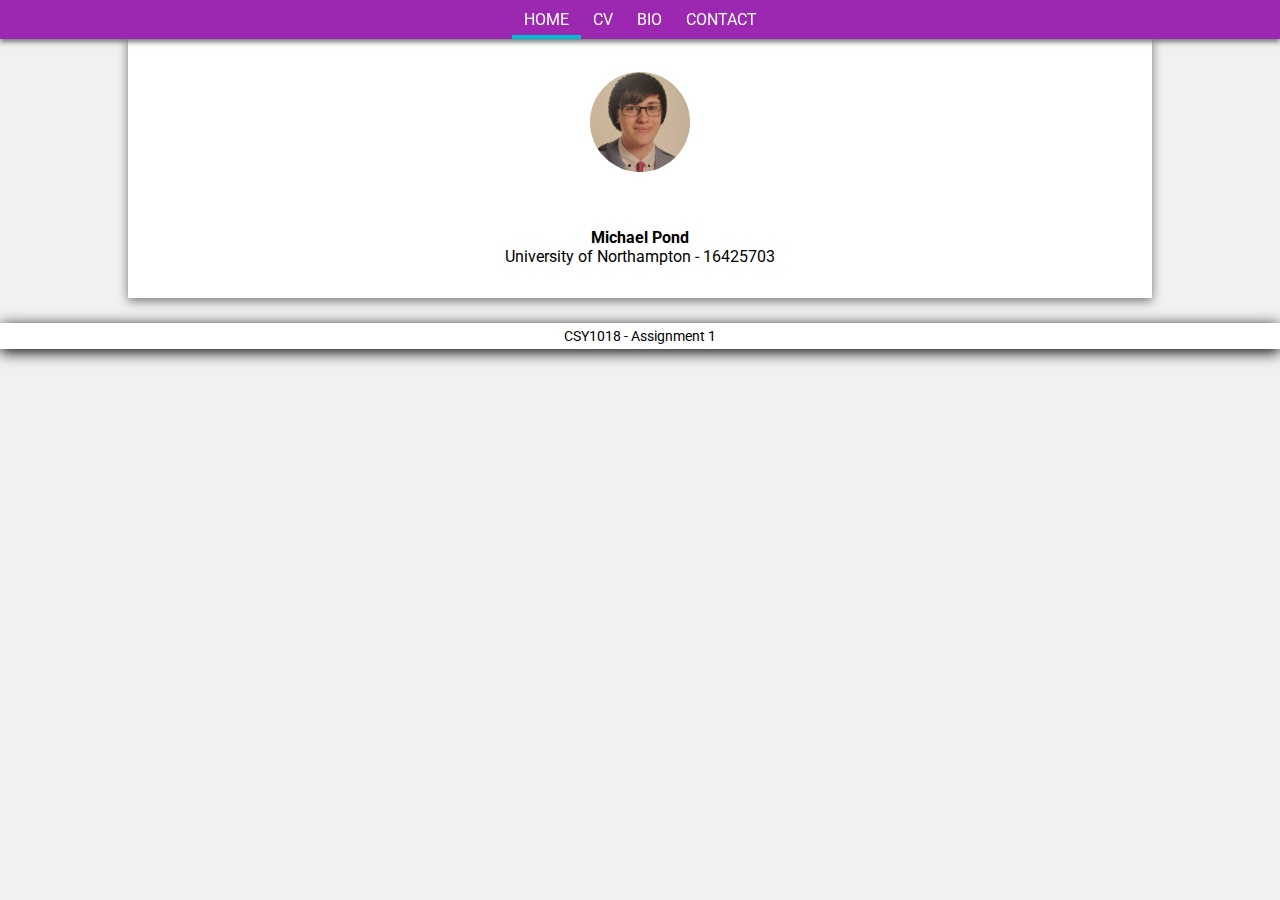
<file: index.html>
<!DOCTYPE html>
<!-- Michael Pond 16425703 -->
<html>

<head>
    <meta charset="utf-8">
    <title>Assignment 1</title>
    <link href="https://fonts.googleapis.com/css?family=Roboto" rel="stylesheet">
    <link rel="stylesheet" href="css/style.css" />
    <link rel="stylesheet" href="css/index.css" />
</head>

<body>
    <nav>
        <ul>
            <li><a class="active" href="index.html">HOME</a></li>
            <li><a href="cv.html">CV</a></li>
            <li><a href="bio.html">BIO</a></li>
            <li><a href="contact.html">CONTACT</a></li>
        </ul>
    </nav>
    <section class="wrapper">
        <div class="me">
            <img src="img/michael.jpg" alt="Michael" />
        </div>
        <p>
            Michael Pond
            <ol>
                <li>University of Northampton - 16425703</li>
            </ol>
        </p>
    </section>
    <footer>
        CSY1018 - Assignment 1
    </footer>
</body>

</html>
</file>
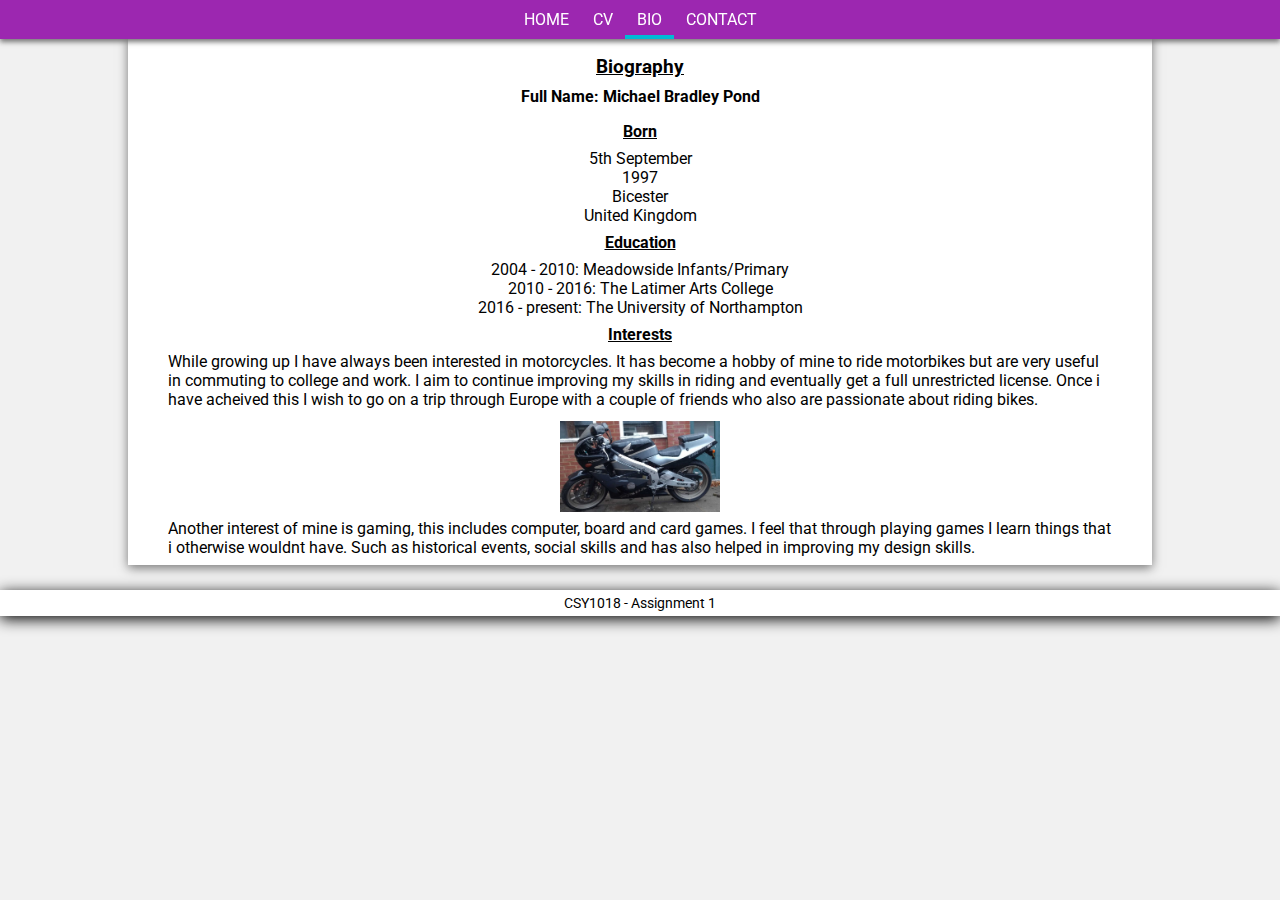
<file: bio.html>
<!DOCTYPE html>
<!-- Michael Pond 16425703 -->
<html>

<head>
    <meta charset="utf-8">
    <title>Assignment 1</title>
    <link href="https://fonts.googleapis.com/css?family=Roboto" rel="stylesheet">
    <link rel="stylesheet" href="css/style.css" />
    <link rel="stylesheet" href="css/bio.css" />
</head>

<body>
    <nav>
        <ul>
            <li><a href="index.html">HOME</a></li>
            <li><a href="cv.html">CV</a></li>
            <li><a class="active" href="bio.html">BIO</a></li>
            <li><a href="contact.html">CONTACT</a></li>
        </ul>
    </nav>
    <section class="wrapper">
        <h3>Biography</h3>
        <h5>Full Name: Michael Bradley Pond</h5>
        <h4>Born</h4>
        <ol>
            <li>5th September</li>
            <li>1997</li>
            <li>Bicester</li>
            <li>United Kingdom</li>
        </ol>
        <h4>Education</h4>
        <ol>
            <li>2004 - 2010: Meadowside Infants/Primary</li>
            <li>2010 - 2016: The Latimer Arts College</li>
            <li>2016 - present: The University of Northampton</li>
        </ol>
        <h4>Interests</h4>
        <section class="column">
            <p>
                While growing up I have always been interested in motorcycles. It has become a hobby of mine to ride motorbikes but are very useful in commuting to college and work. I aim to continue improving my skills in riding and eventually get a full unrestricted
                license. Once i have acheived this I wish to go on a trip through Europe with a couple of friends who also are passionate about riding bikes.
            </p>
            <div class="bike">
                <img src="img/bike.jpg" alt="Motorbike" />
            </div>
            <p>
                Another interest of mine is gaming, this includes computer, board and card games. I feel that through playing games I learn things that i otherwise wouldnt have. Such as historical events, social skills and has also helped in improving my design skills.
            </p>
        </section>
    </section>
    <footer class="footer">
        CSY1018 - Assignment 1
    </footer>
</body>

</html>
</file>
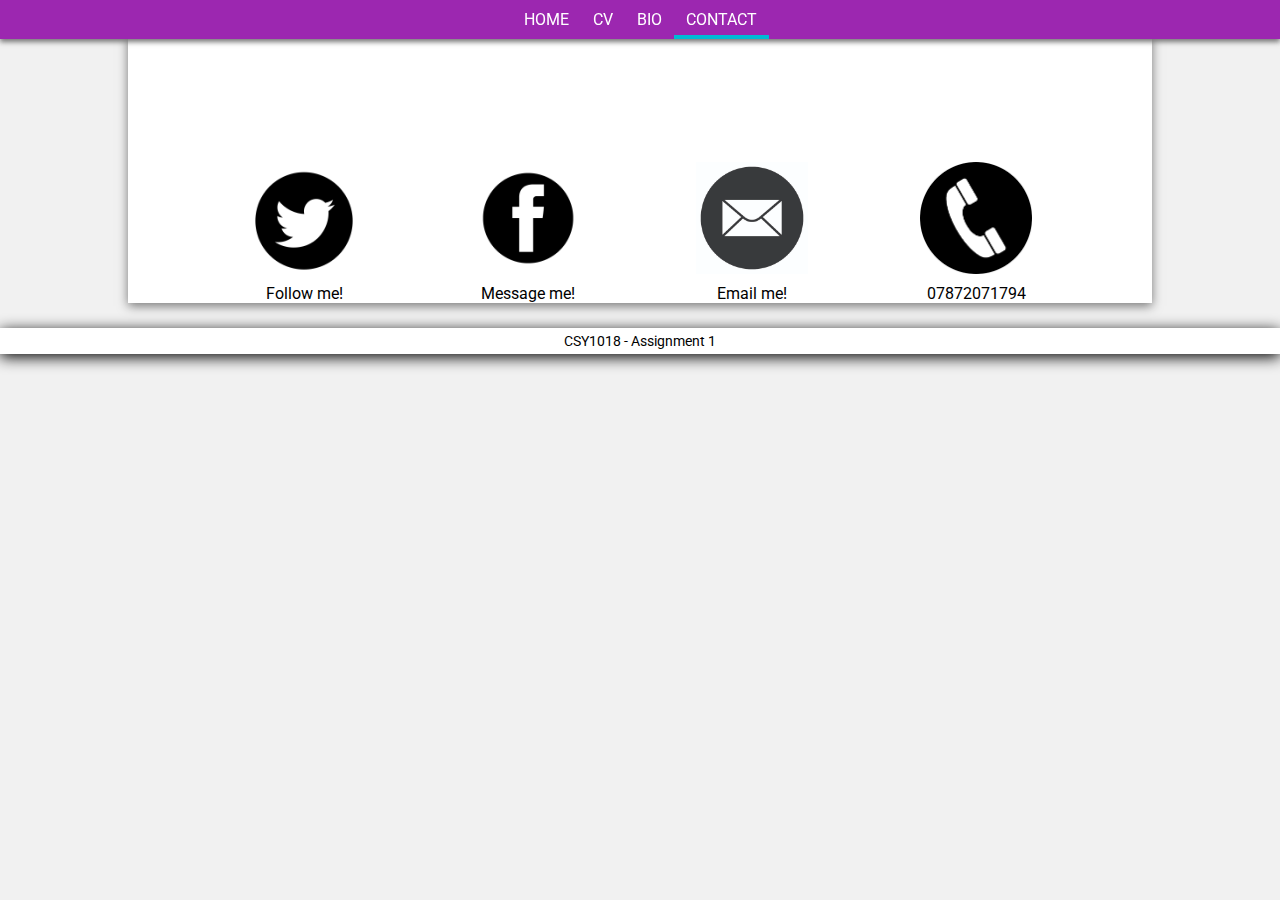
<file: contact.html>
<!DOCTYPE html>
<!-- Michael Pond 16425703 -->
<html>

<head>
    <meta charset="utf-8">
    <title>Assignment 1</title>
    <link href="https://fonts.googleapis.com/css?family=Roboto" rel="stylesheet">
    <link rel="stylesheet" href="css/style.css" />
    <link rel="stylesheet" href="css/contact.css" />
</head>

<body>
    <nav>
        <ul class="nav">
            <li><a href="index.html">HOME</a></li>
            <li><a href="cv.html">CV</a></li>
            <li><a href="bio.html">BIO</a></li>
            <li><a class="active" href="contact.html">CONTACT</a></li>
        </ul>
    </nav>
    <section class="wrapper">
        <ol class="contact_options">
            <li>
                <div class="contact_text">
                    <a href="https://twitter.com/Pondy5997"><img src="img/twitter.jpg" alt="Twitter" /></a>
                    Follow me!
                </div>
            </li>
            <li>
                <div class="contact_text">
                    <a href="https://www.facebook.com/michael.pond.58"><img src="img/facebook.jpg" alt="Facebook" /></a>
                    Message me!
                </div>
            </li>
            <li>
                <div class="contact_text">
                    <a href="mailto:mike_pond@hotmail.co.uk?Subject=CSY1018" target="_top"><img src="img/email.jpg" alt="Email" /></a>
                    <!-- w3schools = mailto: -->
                    Email me!
                </div>
            </li>
            <li>
                <div class="contact_text">
                    <a href="tel:07872071794"><img src="img/phone.jpg" alt="Phone" /></a>
                    <!-- allwebco = tel:  -->
                    07872071794
                </div>
            </li>
        </ol>
    </section>
    <footer class="footer">
        CSY1018 - Assignment 1
    </footer>
</body>

</html>
</file>
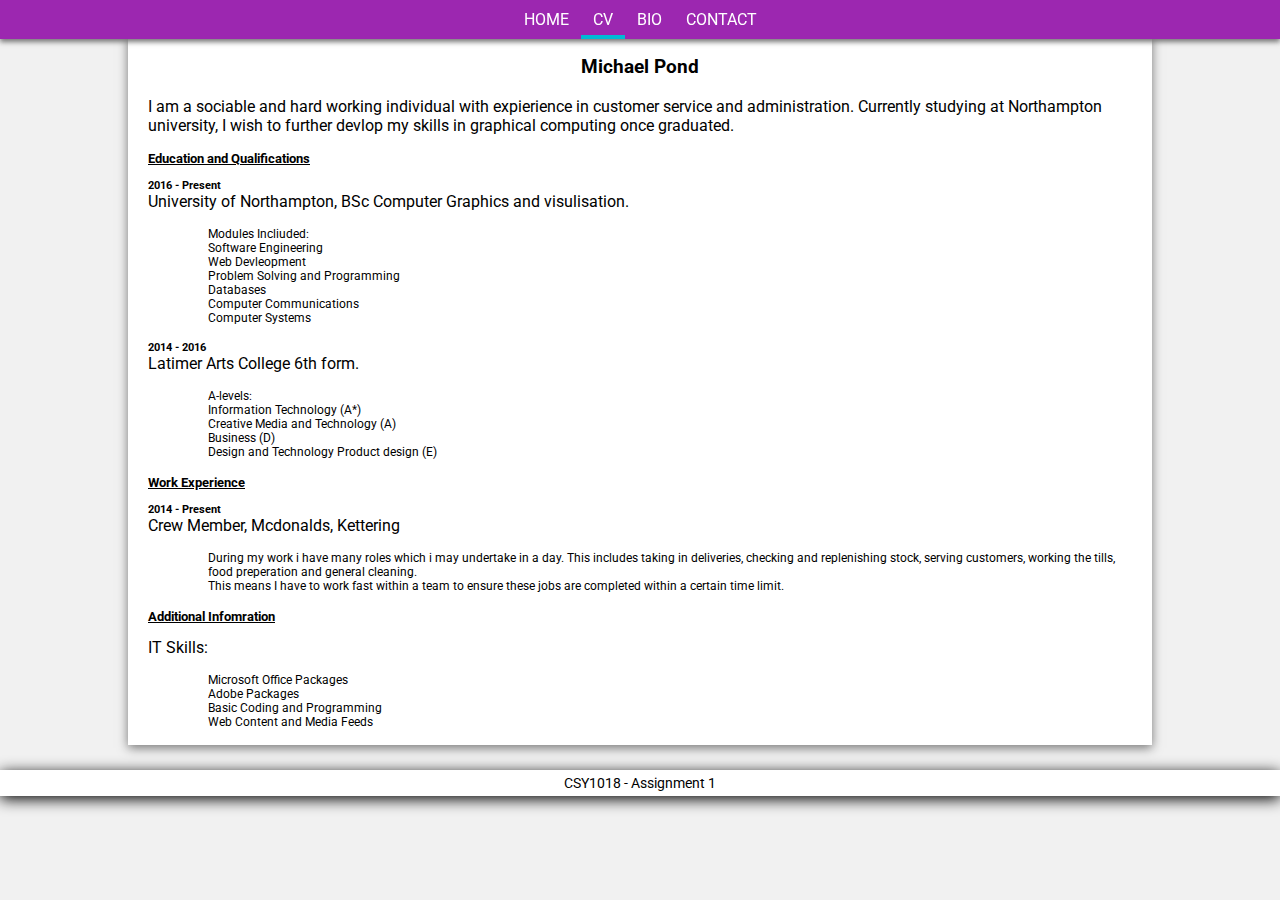
<file: cv.html>
<!DOCTYPE html>
<!-- Michael Pond 16425703 -->
<html>

<head>
    <meta charset="utf-8">
    <title>Assignment 1</title>
    <link href="https://fonts.googleapis.com/css?family=Roboto" rel="stylesheet">
    <link rel="stylesheet" href="css/cv.css" />
    <link rel="stylesheet" href="css/style.css" />
</head>

<body>
    <nav>
        <ul>
            <li><a href="index.html">HOME</a></li>
            <li><a class="active" href="cv.html">CV</a></li>
            <li><a href="bio.html">BIO</a></li>
            <li><a href="contact.html">CONTACT</a></li>
        </ul>
    </nav>
    <section class="wrapper">
        <h3>Michael Pond</h3>
        <p>I am a sociable and hard working individual with expierience in customer service and administration. Currently studying at Northampton university, I wish to further devlop my skills in graphical computing once graduated.</p>
        <h5>Education and Qualifications</h5>
        <h6>2016 - Present</h6>
        <p>
            University of Northampton, BSc Computer Graphics and visulisation.
            <ol>
                <li>Modules Incliuded:</li>
                <li>Software Engineering</li>
                <li>Web Devleopment</li>
                <li>Problem Solving and Programming</li>
                <li>Databases</li>
                <li>Computer Communications</li>
                <li>Computer Systems</li>
            </ol>
        </p>
        <h6>2014 - 2016</h6>
        <p>
            Latimer Arts College 6th form.
            <ol>
                <li>A-levels:</li>
                <li>Information Technology (A*)</li>
                <li>Creative Media and Technology (A)</li>
                <li>Business (D)</li>
                <li>Design and Technology Product design (E)</li>
            </ol>
        </p>
        <h5>Work Experience</h5>
        <h6>2014 - Present</h6>
        <p>
            Crew Member, Mcdonalds, Kettering
            <ol>
                <li>During my work i have many roles which i may undertake in a day. This includes taking in deliveries, checking and replenishing stock, serving customers, working the tills, food preperation and general cleaning.
                </li>
                <li>This means I have to work fast within a team to ensure these jobs are completed within a certain time limit.</li>
            </ol>
        </p>
        <h5>Additional Infomration</h5>
        <p>
            IT Skills:
            <ol>
                <li>Microsoft Office Packages</li>
                <li>Adobe Packages</li>
                <li>Basic Coding and Programming</li>
                <li>Web Content and Media Feeds</li>
            </ol>
        </p>
    </section>
    <footer class="footer">
        CSY1018 - Assignment 1
    </footer>
</body>

</html>
</file>
<file: css/style.css>
/*Michael Pond 16425703*/


/*Style*/

* {
    font-family: 'Roboto', sans-serif;
    margin: 0;
    padding: 0;
}

body {
    display: flex;
    flex-direction: column;
    background-color: #F1F1F1;
}

p, h1, h2, h3, h4, h5, h6 {
    margin: 0 20px;
}

section {
    flex: 1;
}

/*w3schools = box-shadow: */
.wrapper {
    width: 80%;
    margin: 0 auto;
    background-color: white;
    height: 100vh;
    box-shadow: 0px 3px 10px #777777;
}


/*Navigation*/

ul {
    list-style-type: none;
    margin: 0;
    padding: 0;
    background-color: #9C27B0;
    position: fixed;
    top: 0;
    width: 100%;
    overflow: hidden;
    display: flex;
    flex-direction: row;
    justify-content: center;
    box-shadow: 0px 3px 5px #777777;
}

li {
    position: relative;
}

li a {
    display: flex;
    color: #fff;
    text-align: center;
    padding: 10px 12px 10px 12px;
    text-decoration: none;
}


/*Active Nav*/

li a:hover {
    background-color: #00BCD4;
}

/*Phillip = ::after*/
.active::after {
    height: 4px;
    width: 100%;
    display: block;
    content: " ";
    bottom: 0;
    left: 0;
    position: absolute;
    background: #00BCD4;
}


/*footer*/

footer {
    font-size: 0.85em;
    top: 25px;
    right: 0;
    bottom: 0;
    left: 0;
    padding: 5px;
    background-color: white;
    text-align: center;
    position: relative;
    box-shadow: 0px 3px 15px;
}


/*Breakpoints*/

@media (max-width: 768px) {
    .wrapper {
        width: 100%;
    }
}
</file>
<file: css/index.css>
/*Michael Pond 16425703*/


/*Style*/

p {
    padding-top: 2em;
    text-align: center;
    font-weight: bold;
    font-size: 1em;
}

ol {
    list-style-type: none;
    text-align: center;
    font-size: 1em;
}

.wrapper {
    height: 50vh;
}


/*Image*/

.me, img {
    width: auto;
    height: auto;
    max-width: 100%;
}

.me {
    margin: 72px auto 1.5em;
    width: 100px;
    height: 100px;
    display: flex;
    justify-content: center;
    align-items: center;
    border-radius: 50%;
    overflow: hidden;
}
</file>
<file: css/bio.css>
/*Michael Pond 16425703*/


/*Style*/

.wrapper {
    padding-top: 3.5em;
}

h3, h4, h5, p {
    padding-bottom: .5em;
}

h5 {
    text-align: center;
    font-size: 1em;
}

h3 {
    text-align: center;
    text-decoration: underline;
}

h4 {
    padding-top: .5em;
    text-decoration: underline;
    text-align: center;
}

p {
    font-size: 1em;
}

ol {
    list-style-type: none;
    margin: 0 20px;
    font-size: 1em;
    text-align: center;
}


/*column*/

.column {
    display: flex;
    flex-direction: column;
    margin: 0 20px;
}

.bike, img {
    width: auto;
    height: auto;
    max-width: 100%;
    align-self: center;
}

.bike {
    width: 10em;
    padding: 0.2em;
}


/*breakpoints*/

@media (max-width: 620px) {
    .bike {
        display: none;
    }
}
</file>
<file: css/contact.css>
/*Michael Pond 16425703*/


/*style*/

.wrapper {
    padding-top: 3.5em;
    display: flex;
    flex-direction: column;
    align-items: center;
    height: 50vh;
}

.contact_options {
    padding-top: 6em;
    flex: 0 1;
    display: flex;
    justify-content: space-around;
    list-style: none;
    width: 70vw;
}

img {
    height: 7em;
}

.contact_text {
    display: flex;
    flex-direction: column;
    align-items: center;
}


/*breakpoints*/

@media (max-width: 600px) {
    .wrapper {
        height: 65vh;
    }
    .contact_options {
        padding-top: 14em;
        flex-direction: column;
        align-items: center;
    }
    img {
        height: 5em;
    }
</file>
<file: css/cv.css>
/*Michael Pond 16425703*/


/*style*/

.wrapper {
    padding-top: 3.5em;
}

h3, h5, p {
    padding-bottom: 1em;
}

h3 {
    text-align: center;
}

h4 {
    text-align: justify;
}

h5 {
    text-decoration: underline;
}

p {
    font-size: 1em;
}

ol {
    list-style-type: none;
    margin: 0 20px;
    font-size: 12px;
    padding-left: 5em;
}
</file>
